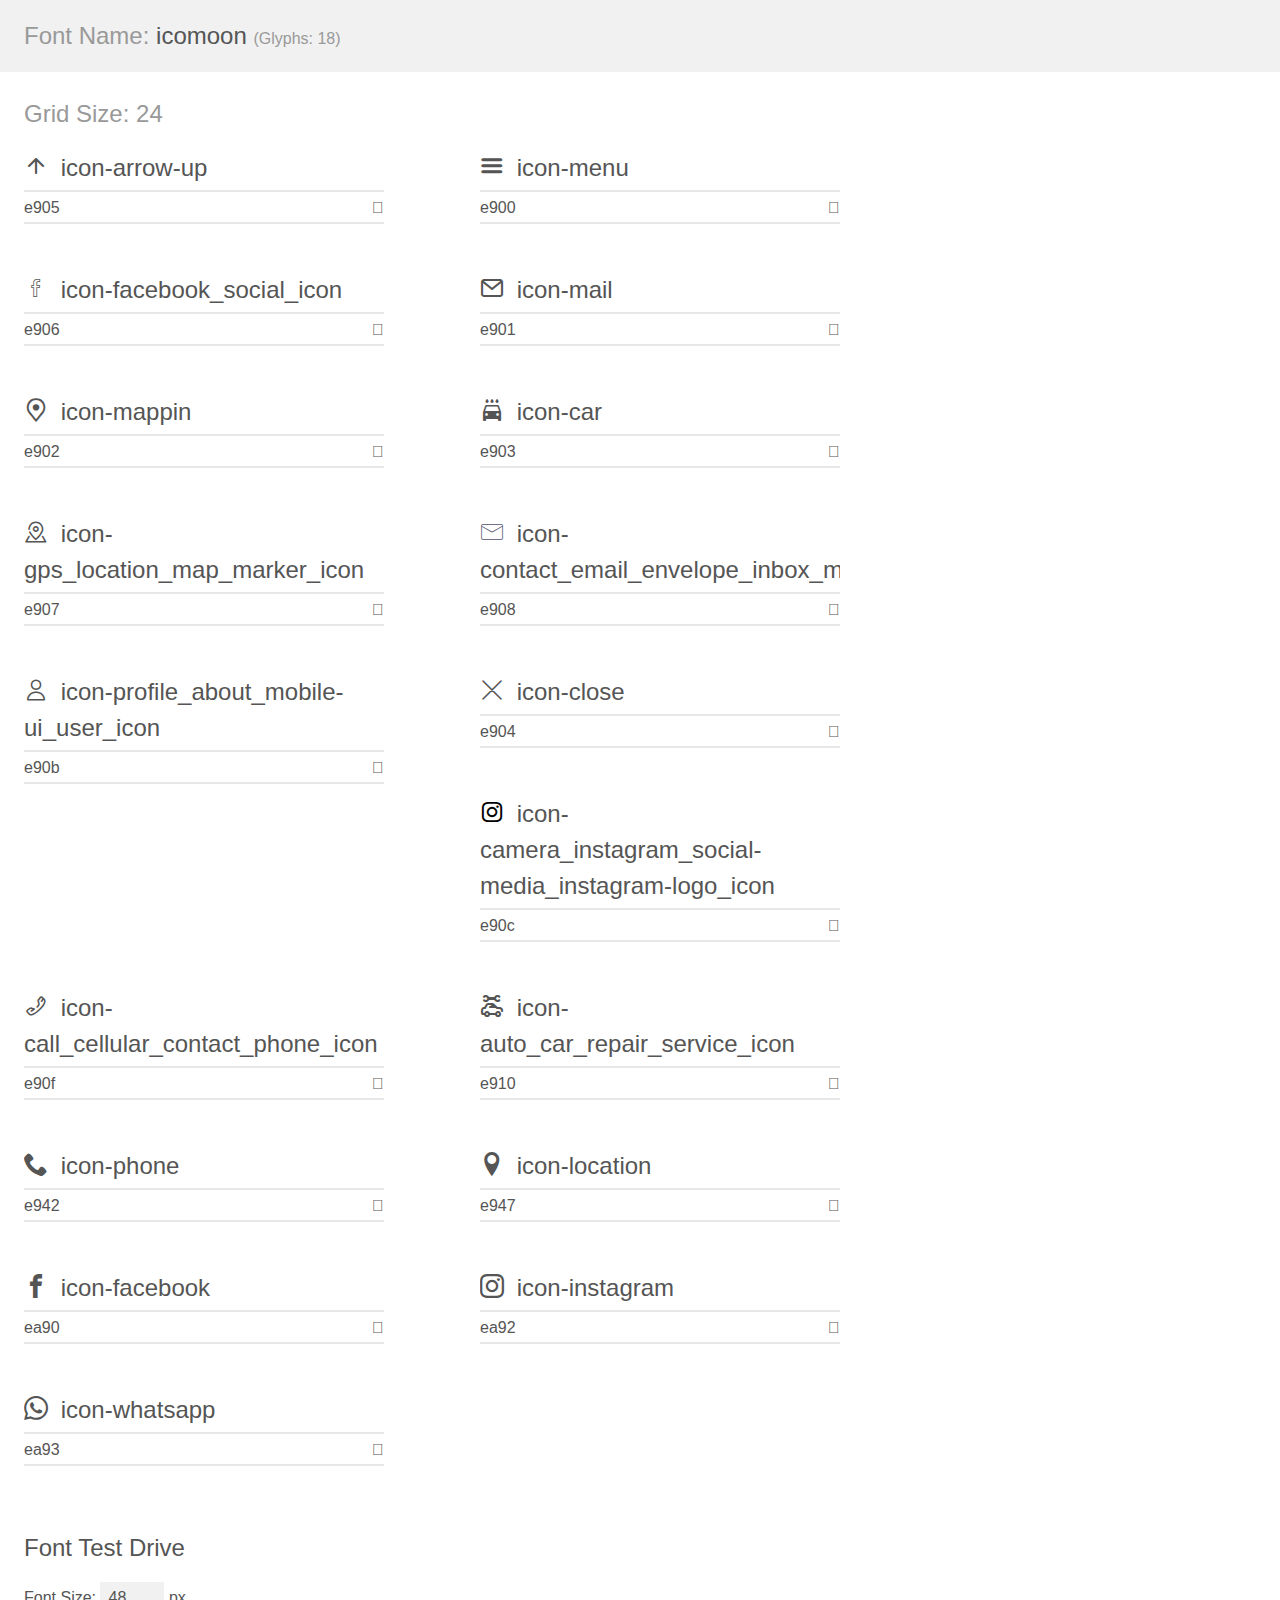
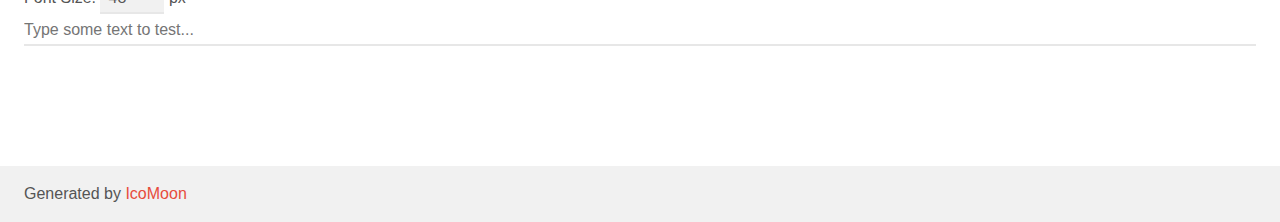
<file: assets/fonts/demo.html>
<!doctype html>
<html>
<head>
    <meta charset="utf-8">
    <title>IcoMoon Demo</title>
    <meta name="description" content="An Icon Font Generated By IcoMoon.io">
    <meta name="viewport" content="width=device-width, initial-scale=1">
    <link rel="stylesheet" href="demo-files/demo.css">
    <link rel="stylesheet" href="style.css"></head>
<body>
    <div class="bgc1 clearfix">
        <h1 class="mhmm mvm"><span class="fgc1">Font Name:</span> icomoon <small class="fgc1">(Glyphs:&nbsp;18)</small></h1>
    </div>
    <div class="clearfix mhl ptl">
        <h1 class="mvm mtn fgc1">Grid Size: 24</h1>
        <div class="glyph fs1">
            <div class="clearfix bshadow0 pbs">
                <span class="icon-arrow-up"></span>
                <span class="mls"> icon-arrow-up</span>
            </div>
            <fieldset class="fs0 size1of1 clearfix hidden-false">
                <input type="text" readonly value="e905" class="unit size1of2" />
                <input type="text" maxlength="1" readonly value="&#xe905;" class="unitRight size1of2 talign-right" />
            </fieldset>
            <div class="fs0 bshadow0 clearfix hidden-true">
                <span class="unit pvs fgc1">liga: </span>
                <input type="text" readonly value="" class="liga unitRight" />
            </div>
        </div>
        <div class="glyph fs1">
            <div class="clearfix bshadow0 pbs">
                <span class="icon-menu"></span>
                <span class="mls"> icon-menu</span>
            </div>
            <fieldset class="fs0 size1of1 clearfix hidden-false">
                <input type="text" readonly value="e900" class="unit size1of2" />
                <input type="text" maxlength="1" readonly value="&#xe900;" class="unitRight size1of2 talign-right" />
            </fieldset>
            <div class="fs0 bshadow0 clearfix hidden-true">
                <span class="unit pvs fgc1">liga: </span>
                <input type="text" readonly value="" class="liga unitRight" />
            </div>
        </div>
        <div class="glyph fs1">
            <div class="clearfix bshadow0 pbs">
                <span class="icon-facebook_social_icon"></span>
                <span class="mls"> icon-facebook_social_icon</span>
            </div>
            <fieldset class="fs0 size1of1 clearfix hidden-false">
                <input type="text" readonly value="e906" class="unit size1of2" />
                <input type="text" maxlength="1" readonly value="&#xe906;" class="unitRight size1of2 talign-right" />
            </fieldset>
            <div class="fs0 bshadow0 clearfix hidden-true">
                <span class="unit pvs fgc1">liga: </span>
                <input type="text" readonly value="" class="liga unitRight" />
            </div>
        </div>
        <div class="glyph fs1">
            <div class="clearfix bshadow0 pbs">
                <span class="icon-mail"></span>
                <span class="mls"> icon-mail</span>
            </div>
            <fieldset class="fs0 size1of1 clearfix hidden-false">
                <input type="text" readonly value="e901" class="unit size1of2" />
                <input type="text" maxlength="1" readonly value="&#xe901;" class="unitRight size1of2 talign-right" />
            </fieldset>
            <div class="fs0 bshadow0 clearfix hidden-true">
                <span class="unit pvs fgc1">liga: </span>
                <input type="text" readonly value="" class="liga unitRight" />
            </div>
        </div>
        <div class="glyph fs1">
            <div class="clearfix bshadow0 pbs">
                <span class="icon-mappin"></span>
                <span class="mls"> icon-mappin</span>
            </div>
            <fieldset class="fs0 size1of1 clearfix hidden-false">
                <input type="text" readonly value="e902" class="unit size1of2" />
                <input type="text" maxlength="1" readonly value="&#xe902;" class="unitRight size1of2 talign-right" />
            </fieldset>
            <div class="fs0 bshadow0 clearfix hidden-true">
                <span class="unit pvs fgc1">liga: </span>
                <input type="text" readonly value="" class="liga unitRight" />
            </div>
        </div>
        <div class="glyph fs1">
            <div class="clearfix bshadow0 pbs">
                <span class="icon-car"></span>
                <span class="mls"> icon-car</span>
            </div>
            <fieldset class="fs0 size1of1 clearfix hidden-false">
                <input type="text" readonly value="e903" class="unit size1of2" />
                <input type="text" maxlength="1" readonly value="&#xe903;" class="unitRight size1of2 talign-right" />
            </fieldset>
            <div class="fs0 bshadow0 clearfix hidden-true">
                <span class="unit pvs fgc1">liga: </span>
                <input type="text" readonly value="" class="liga unitRight" />
            </div>
        </div>
        <div class="glyph fs1">
            <div class="clearfix bshadow0 pbs">
                <span class="icon-gps_location_map_marker_icon"></span>
                <span class="mls"> icon-gps_location_map_marker_icon</span>
            </div>
            <fieldset class="fs0 size1of1 clearfix hidden-false">
                <input type="text" readonly value="e907" class="unit size1of2" />
                <input type="text" maxlength="1" readonly value="&#xe907;" class="unitRight size1of2 talign-right" />
            </fieldset>
            <div class="fs0 bshadow0 clearfix hidden-true">
                <span class="unit pvs fgc1">liga: </span>
                <input type="text" readonly value="" class="liga unitRight" />
            </div>
        </div>
        <div class="glyph fs1">
            <div class="clearfix bshadow0 pbs">
                <span class="icon-contact_email_envelope_inbox_mail_icon"></span>
                <span class="mls"> icon-contact_email_envelope_inbox_mail_icon</span>
            </div>
            <fieldset class="fs0 size1of1 clearfix hidden-false">
                <input type="text" readonly value="e908" class="unit size1of2" />
                <input type="text" maxlength="1" readonly value="&#xe908;" class="unitRight size1of2 talign-right" />
            </fieldset>
            <div class="fs0 bshadow0 clearfix hidden-true">
                <span class="unit pvs fgc1">liga: </span>
                <input type="text" readonly value="" class="liga unitRight" />
            </div>
        </div>
        <div class="glyph fs1">
            <div class="clearfix bshadow0 pbs">
                <span class="icon-profile_about_mobile-ui_user_icon"></span>
                <span class="mls"> icon-profile_about_mobile-ui_user_icon</span>
            </div>
            <fieldset class="fs0 size1of1 clearfix hidden-false">
                <input type="text" readonly value="e90b" class="unit size1of2" />
                <input type="text" maxlength="1" readonly value="&#xe90b;" class="unitRight size1of2 talign-right" />
            </fieldset>
            <div class="fs0 bshadow0 clearfix hidden-true">
                <span class="unit pvs fgc1">liga: </span>
                <input type="text" readonly value="" class="liga unitRight" />
            </div>
        </div>
        <div class="glyph fs1">
            <div class="clearfix bshadow0 pbs">
                <span class="icon-close"></span>
                <span class="mls"> icon-close</span>
            </div>
            <fieldset class="fs0 size1of1 clearfix hidden-false">
                <input type="text" readonly value="e904" class="unit size1of2" />
                <input type="text" maxlength="1" readonly value="&#xe904;" class="unitRight size1of2 talign-right" />
            </fieldset>
            <div class="fs0 bshadow0 clearfix hidden-true">
                <span class="unit pvs fgc1">liga: </span>
                <input type="text" readonly value="" class="liga unitRight" />
            </div>
        </div>
        <div class="glyph fs1">
            <div class="clearfix bshadow0 pbs">
                <span class="icon-camera_instagram_social-media_instagram-logo_icon"><span class="path1"></span><span class="path2"></span><span class="path3"></span></span>
                <span class="mls"> icon-camera_instagram_social-media_instagram-logo_icon</span>
            </div>
            <fieldset class="fs0 size1of1 clearfix hidden-false">
                <input type="text" readonly value="e90c" class="unit size1of2" />
                <input type="text" maxlength="1" readonly value="&#xe90c;" class="unitRight size1of2 talign-right" />
            </fieldset>
            <div class="fs0 bshadow0 clearfix hidden-true">
                <span class="unit pvs fgc1">liga: </span>
                <input type="text" readonly value="" class="liga unitRight" />
            </div>
        </div>
        <div class="glyph fs1">
            <div class="clearfix bshadow0 pbs">
                <span class="icon-call_cellular_contact_phone_icon"></span>
                <span class="mls"> icon-call_cellular_contact_phone_icon</span>
            </div>
            <fieldset class="fs0 size1of1 clearfix hidden-false">
                <input type="text" readonly value="e90f" class="unit size1of2" />
                <input type="text" maxlength="1" readonly value="&#xe90f;" class="unitRight size1of2 talign-right" />
            </fieldset>
            <div class="fs0 bshadow0 clearfix hidden-true">
                <span class="unit pvs fgc1">liga: </span>
                <input type="text" readonly value="" class="liga unitRight" />
            </div>
        </div>
        <div class="glyph fs1">
            <div class="clearfix bshadow0 pbs">
                <span class="icon-auto_car_repair_service_icon"></span>
                <span class="mls"> icon-auto_car_repair_service_icon</span>
            </div>
            <fieldset class="fs0 size1of1 clearfix hidden-false">
                <input type="text" readonly value="e910" class="unit size1of2" />
                <input type="text" maxlength="1" readonly value="&#xe910;" class="unitRight size1of2 talign-right" />
            </fieldset>
            <div class="fs0 bshadow0 clearfix hidden-true">
                <span class="unit pvs fgc1">liga: </span>
                <input type="text" readonly value="" class="liga unitRight" />
            </div>
        </div>
        <div class="glyph fs1">
            <div class="clearfix bshadow0 pbs">
                <span class="icon-phone"></span>
                <span class="mls"> icon-phone</span>
            </div>
            <fieldset class="fs0 size1of1 clearfix hidden-false">
                <input type="text" readonly value="e942" class="unit size1of2" />
                <input type="text" maxlength="1" readonly value="&#xe942;" class="unitRight size1of2 talign-right" />
            </fieldset>
            <div class="fs0 bshadow0 clearfix hidden-true">
                <span class="unit pvs fgc1">liga: </span>
                <input type="text" readonly value="phone, telephone" class="liga unitRight" />
            </div>
        </div>
        <div class="glyph fs1">
            <div class="clearfix bshadow0 pbs">
                <span class="icon-location"></span>
                <span class="mls"> icon-location</span>
            </div>
            <fieldset class="fs0 size1of1 clearfix hidden-false">
                <input type="text" readonly value="e947" class="unit size1of2" />
                <input type="text" maxlength="1" readonly value="&#xe947;" class="unitRight size1of2 talign-right" />
            </fieldset>
            <div class="fs0 bshadow0 clearfix hidden-true">
                <span class="unit pvs fgc1">liga: </span>
                <input type="text" readonly value="location, map-marker" class="liga unitRight" />
            </div>
        </div>
        <div class="glyph fs1">
            <div class="clearfix bshadow0 pbs">
                <span class="icon-facebook"></span>
                <span class="mls"> icon-facebook</span>
            </div>
            <fieldset class="fs0 size1of1 clearfix hidden-false">
                <input type="text" readonly value="ea90" class="unit size1of2" />
                <input type="text" maxlength="1" readonly value="&#xea90;" class="unitRight size1of2 talign-right" />
            </fieldset>
            <div class="fs0 bshadow0 clearfix hidden-true">
                <span class="unit pvs fgc1">liga: </span>
                <input type="text" readonly value="facebook, brand10" class="liga unitRight" />
            </div>
        </div>
        <div class="glyph fs1">
            <div class="clearfix bshadow0 pbs">
                <span class="icon-instagram"></span>
                <span class="mls"> icon-instagram</span>
            </div>
            <fieldset class="fs0 size1of1 clearfix hidden-false">
                <input type="text" readonly value="ea92" class="unit size1of2" />
                <input type="text" maxlength="1" readonly value="&#xea92;" class="unitRight size1of2 talign-right" />
            </fieldset>
            <div class="fs0 bshadow0 clearfix hidden-true">
                <span class="unit pvs fgc1">liga: </span>
                <input type="text" readonly value="instagram, brand12" class="liga unitRight" />
            </div>
        </div>
        <div class="glyph fs1">
            <div class="clearfix bshadow0 pbs">
                <span class="icon-whatsapp"></span>
                <span class="mls"> icon-whatsapp</span>
            </div>
            <fieldset class="fs0 size1of1 clearfix hidden-false">
                <input type="text" readonly value="ea93" class="unit size1of2" />
                <input type="text" maxlength="1" readonly value="&#xea93;" class="unitRight size1of2 talign-right" />
            </fieldset>
            <div class="fs0 bshadow0 clearfix hidden-true">
                <span class="unit pvs fgc1">liga: </span>
                <input type="text" readonly value="whatsapp, brand13" class="liga unitRight" />
            </div>
        </div>
    </div>

    <!--[if gt IE 8]><!-->
    <div class="mhl clearfix mbl">
        <h1>Font Test Drive</h1>
        <label>
            Font Size: <input id="fontSize" type="number" class="textbox0 mbm"
            min="8" value="48" />
            px
        </label>
        <input id="testText" type="text" class="phl size1of1 mvl"
        placeholder="Type some text to test..." value=""/>
        <div id="testDrive" class="icon-" style="font-family: icomoon">&nbsp;
        </div>
    </div>
    <!--<![endif]-->
    <div class="bgc1 clearfix">
        <p class="mhl">Generated by <a href="https://icomoon.io/app">IcoMoon</a></p>
    </div>

    <script src="demo-files/demo.js"></script>
</body>
</html>
</file>
<file: assets/fonts/demo-files/demo.css>
body {
  padding: 0;
  margin: 0;
  font-family: sans-serif;
  font-size: 1em;
  line-height: 1.5;
  color: #555;
  background: #fff;
}
h1 {
  font-size: 1.5em;
  font-weight: normal;
}
small {
  font-size: .66666667em;
}
a {
  color: #e74c3c;
  text-decoration: none;
}
a:hover, a:focus {
  box-shadow: 0 1px #e74c3c;
}
.bshadow0, input {
  box-shadow: inset 0 -2px #e7e7e7;
}
input:hover {
  box-shadow: inset 0 -2px #ccc;
}
input, fieldset {
  font-family: sans-serif;
  font-size: 1em;
  margin: 0;
  padding: 0;
  border: 0;
}
input {
  color: inherit;
  line-height: 1.5;
  height: 1.5em;
  padding: .25em 0;
}
input:focus {
  outline: none;
  box-shadow: inset 0 -2px #449fdb;
}
.glyph {
  font-size: 16px;
  width: 15em;
  padding-bottom: 1em;
  margin-right: 4em;
  margin-bottom: 1em;
  float: left;
  overflow: hidden;
}
.liga {
  width: 80%;
  width: calc(100% - 2.5em);
}
.talign-right {
  text-align: right;
}
.talign-center {
  text-align: center;
}
.bgc1 {
  background: #f1f1f1;
}
.fgc1 {
  color: #999;
}
.fgc0 {
  color: #000;
}
p {
  margin-top: 1em;
  margin-bottom: 1em;
}
.mvm {
  margin-top: .75em;
  margin-bottom: .75em;
}
.mtn {
  margin-top: 0;
}
.mtl, .mal {
  margin-top: 1.5em;
}
.mbl, .mal {
  margin-bottom: 1.5em;
}
.mal, .mhl {
  margin-left: 1.5em;
  margin-right: 1.5em;
}
.mhmm {
  margin-left: 1em;
  margin-right: 1em;
}
.mls {
  margin-left: .25em;
}
.ptl {
  padding-top: 1.5em;
}
.pbs, .pvs {
  padding-bottom: .25em;
}
.pvs, .pts {
  padding-top: .25em;
}
.unit {
  float: left;
}
.unitRight {
  float: right;
}
.size1of2 {
  width: 50%;
}
.size1of1 {
  width: 100%;
}
.clearfix:before, .clearfix:after {
  content: " ";
  display: table;
}
.clearfix:after {
  clear: both;
}
.hidden-true {
  display: none;
}
.textbox0 {
  width: 3em;
  background: #f1f1f1;
  padding: .25em .5em;
  line-height: 1.5;
  height: 1.5em;
}
#testDrive {
  display: block;
  padding-top: 24px;
  line-height: 1.5;
}
.fs0 {
  font-size: 16px;
}
.fs1 {
  font-size: 24px;
}
</file>
<file: assets/fonts/style.css>
@font-face {
  font-family: 'icomoon';
  src:  url('fonts/icomoon.eot?9xxanq');
  src:  url('fonts/icomoon.eot?9xxanq#iefix') format('embedded-opentype'),
    url('fonts/icomoon.ttf?9xxanq') format('truetype'),
    url('fonts/icomoon.woff?9xxanq') format('woff'),
    url('fonts/icomoon.svg?9xxanq#icomoon') format('svg');
  font-weight: normal;
  font-style: normal;
  font-display: block;
}

[class^="icon-"], [class*=" icon-"] {
  /* use !important to prevent issues with browser extensions that change fonts */
  font-family: 'icomoon' !important;
  speak: never;
  font-style: normal;
  font-weight: normal;
  font-variant: normal;
  text-transform: none;
  line-height: 1;

  /* Better Font Rendering =========== */
  -webkit-font-smoothing: antialiased;
  -moz-osx-font-smoothing: grayscale;
}

.icon-arrow-up:before {
  content: "\e905";
}
.icon-menu:before {
  content: "\e900";
}
.icon-facebook_social_icon:before {
  content: "\e906";
}
.icon-mail:before {
  content: "\e901";
}
.icon-mappin:before {
  content: "\e902";
}
.icon-car:before {
  content: "\e903";
}
.icon-gps_location_map_marker_icon:before {
  content: "\e907";
}
.icon-contact_email_envelope_inbox_mail_icon:before {
  content: "\e908";
  color: #505070;
}
.icon-profile_about_mobile-ui_user_icon:before {
  content: "\e90b";
}
.icon-close:before {
  content: "\e904";
}
.icon-camera_instagram_social-media_instagram-logo_icon .path1:before {
  content: "\e90c";
  color: rgb(0, 0, 0);
}
.icon-camera_instagram_social-media_instagram-logo_icon .path2:before {
  content: "\e90d";
  margin-left: -1em;
  color: rgb(3, 4, 4);
}
.icon-camera_instagram_social-media_instagram-logo_icon .path3:before {
  content: "\e90e";
  margin-left: -1em;
  color: rgb(3, 4, 4);
}
.icon-call_cellular_contact_phone_icon:before {
  content: "\e90f";
}
.icon-auto_car_repair_service_icon:before {
  content: "\e910";
}
.icon-phone:before {
  content: "\e942";
}
.icon-location:before {
  content: "\e947";
}
.icon-facebook:before {
  content: "\ea90";
}
.icon-instagram:before {
  content: "\ea92";
}
.icon-whatsapp:before {
  content: "\ea93";
}
</file>
